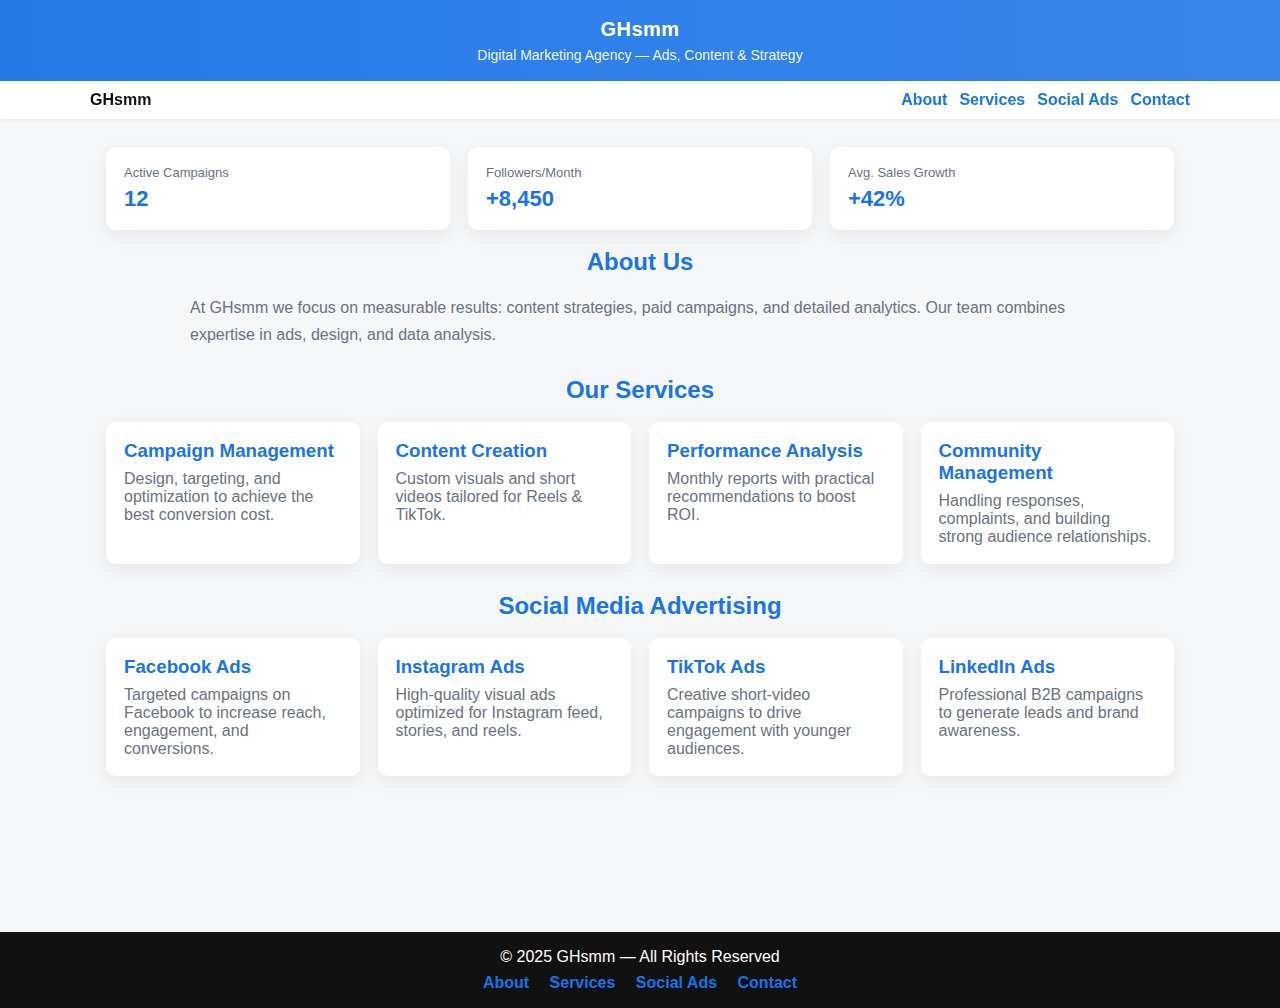
<file: index.html>
<!DOCTYPE html>
<html lang="en">
<head>
  <meta charset="utf-8" />
  <meta name="viewport" content="width=device-width, initial-scale=1" />
  <title>GHsmm — Dashboard</title>
  <style>
    :root {
      --primary: #1a73e8;
      --accent: #25d366;
      --bg: #f4f6f8;
      --card: #ffffff;
      --muted: #6b7280;
      --active-link: #ff9900;
    }
    * { box-sizing: border-box; }
    html { scroll-behavior: smooth; }
    body {
      margin: 0;
      font-family: "Segoe UI", Arial, sans-serif;
      background: var(--bg);
      color: #111;
      -webkit-font-smoothing: antialiased;
    }

    /* Header */
    header {
      background: linear-gradient(90deg, rgba(26,115,232,0.95), rgba(26,115,232,0.85));
      color: #fff;
      padding: 18px 16px;
      text-align: center;
    }
    header h1 { margin: 0; font-size: 20px; letter-spacing: 0.5px; }
    header p { margin: 6px 0 0; font-size: 14px; color: rgba(255,255,255,0.95); }

    /* Navigation */
    nav {
      background: #fff;
      padding: 10px 12px;
      box-shadow: 0 1px 4px rgba(0,0,0,0.06);
      position: sticky;
      top: 0;
      z-index: 1000;
    }
    nav .nav-inner {
      max-width: 1100px;
      margin: 0 auto;
      display: flex;
      gap: 12px;
      align-items: center;
      justify-content: space-between;
    }
    nav .links { display: flex; gap: 12px; }
    nav a {
      color: var(--primary);
      text-decoration: none;
      font-weight: 600;
      transition: color 0.2s;
    }
    nav a.active { color: var(--active-link); }

    /* Containers and grid */
    .container { max-width: 1100px; margin: 28px auto; padding: 0 16px; }
    .grid { display: grid; grid-template-columns: repeat(auto-fit, minmax(240px, 1fr)); gap: 18px; }

    /* Card styling */
    .card {
      background: var(--card);
      padding: 18px;
      border-radius: 10px;
      box-shadow: 0 6px 18px rgba(15,23,42,0.06);
      transition: transform 0.18s ease, box-shadow 0.18s ease;
    }
    .card:hover {
      transform: translateY(-6px);
      box-shadow: 0 12px 30px rgba(15,23,42,0.09);
    }

    /* KPI styling */
    .kpi { display: flex; flex-direction: column; gap: 6px; }
    .kpi .num { font-size: 22px; font-weight: 700; color: var(--primary); }

    /* Section titles */
    h2.section-title {
      text-align: center;
      color: var(--primary);
      margin: 6px 0 18px;
    }

    /* About section */
    .about p {
      color: var(--muted);
      max-width: 900px;
      margin: 8px auto 0;
      line-height: 1.7;
    }

    /* CTA button */
    .cta-area { text-align: center; margin: 28px 0; }
    .btn {
      display: inline-block;
      background: var(--accent);
      color: #fff;
      padding: 12px 20px;
      border-radius: 8px;
      text-decoration: none;
      font-weight: 700;
    }

    /* Footer */
    footer {
      background: #111;
      color: #fff;
      padding: 16px;
      text-align: center;
      margin-top: 30px;
    }
    footer .footer-links { margin: 8px 0 0; }
    footer .footer-links a {
      color: var(--primary);
      text-decoration: none;
      font-weight: 600;
      margin: 0 8px;
      transition: color 0.2s;
    }
    footer .footer-links a:hover { color: var(--accent); }

    /* Fade-in animation */
    .fade-in {
      opacity: 0;
      transform: translateY(20px);
      transition: opacity 0.6s ease-out, transform 0.6s ease-out;
    }
    .fade-in.show {
      opacity: 1;
      transform: translateY(0);
    }

    /* Responsive adjustments */
    @media (max-width:600px) {
      header h1 { font-size: 18px; }
      .kpi .num { font-size: 18px; }
      nav .nav-inner { flex-direction: column; gap: 8px; }
      footer .footer-links a { display: block; margin: 4px 0; }
    }
  </style>
</head>
<body>
  <!-- Header -->
  <header>
    <h1>GHsmm</h1>
    <p>Digital Marketing Agency — Ads, Content & Strategy</p>
  </header>

  <!-- Navigation -->
  <nav>
    <div class="nav-inner">
      <div style="font-weight:700;color:#111">GHsmm</div>
      <div class="links">
        <a href="#about">About</a>
        <a href="#services">Services</a>
        <a href="#social-ads">Social Ads</a>
        <a href="#contact">Contact</a>
      </div>
    </div>
  </nav>

  <!-- Main content -->
  <main class="container">
    <!-- KPI Row -->
    <div class="grid" style="grid-template-columns:repeat(auto-fit,minmax(180px,1fr));margin-bottom:18px">
      <div class="card kpi">
        <div style="font-size:13px;color:var(--muted)">Active Campaigns</div>
        <div class="num">12</div>
      </div>
      <div class="card kpi">
        <div style="font-size:13px;color:var(--muted)">Followers/Month</div>
        <div class="num">+8,450</div>
      </div>
      <div class="card kpi">
        <div style="font-size:13px;color:var(--muted)">Avg. Sales Growth</div>
        <div class="num">+42%</div>
      </div>
    </div>

    <!-- About Section -->
    <section id="about" class="about fade-in">
      <h2 class="section-title">About Us</h2>
      <p>
        At GHsmm we focus on measurable results: content strategies, paid campaigns, and detailed analytics. 
        Our team combines expertise in ads, design, and data analysis.
      </p>
    </section>

    <!-- Services Section -->
    <section id="services" class="fade-in" style="margin-top:28px">
      <h2 class="section-title">Our Services</h2>
      <div class="grid">
        <div class="card">
          <h3 style="margin:0 0 8px;color:var(--primary)">Campaign Management</h3>
          <p style="color:var(--muted);margin:0">Design, targeting, and optimization to achieve the best conversion cost.</p>
        </div>
        <div class="card">
          <h3 style="margin:0 0 8px;color:var(--primary)">Content Creation</h3>
          <p style="color:var(--muted);margin:0">Custom visuals and short videos tailored for Reels & TikTok.</p>
        </div>
        <div class="card">
          <h3 style="margin:0 0 8px;color:var(--primary)">Performance Analysis</h3>
          <p style="color:var(--muted);margin:0">Monthly reports with practical recommendations to boost ROI.</p>
        </div>
        <div class="card">
          <h3 style="margin:0 0 8px;color:var(--primary)">Community Management</h3>
          <p style="color:var(--muted);margin:0">Handling responses, complaints, and building strong audience relationships.</p>
        </div>
      </div>
    </section>

    <!-- Social Media Ads Section -->
    <section id="social-ads" class="fade-in" style="margin-top:28px">
      <h2 class="section-title">Social Media Advertising</h2>
      <div class="grid">
        <div class="card">
          <h3 style="margin:0 0 8px;color:var(--primary)">Facebook Ads</h3>
          <p style="color:var(--muted);margin:0">Targeted campaigns on Facebook to increase reach, engagement, and conversions.</p>
        </div>
        <div class="card">
          <h3 style="margin:0 0 8px;color:var(--primary)">Instagram Ads</h3>
          <p style="color:var(--muted);margin:0">High-quality visual ads optimized for Instagram feed, stories, and reels.</p>
        </div>
        <div class="card">
          <h3 style="margin:0 0 8px;color:var(--primary)">TikTok Ads</h3>
          <p style="color:var(--muted);margin:0">Creative short-video campaigns to drive engagement with younger audiences.</p>
        </div>
        <div class="card">
          <h3 style="margin:0 0 8px;color:var(--primary)">LinkedIn Ads</h3>
          <p style="color:var(--muted);margin:0">Professional B2B campaigns to generate leads and brand awareness.</p>
        </div>
      </div>
    </section>

    <!-- Contact Section -->
    <section id="contact" class="fade-in" style="margin-top:28px">
      <h2 class="section-title">Ready to Start?</h2>
      <div class="cta-area">
        <a class="btn" href="https://wa.me/201275333657" target="_blank">Contact via WhatsApp</a>
      </div>
    </section>
  </main>

  <!-- Footer -->
  <footer>
    © 2025 GHsmm — All Rights Reserved
    <div class="footer-links">
      <a href="#about">About</a>
      <a href="#services">Services</a>
      <a href="#social-ads">Social Ads</a>
      <a href="#contact">Contact</a>
    </div>
  </footer>

  <!-- Script for smooth scroll and active link -->
  <script>
    const navLinks = document.querySelectorAll("nav a, footer a");
    const sections = document.querySelectorAll("section");

    // Smooth scroll with offset
    navLinks.forEach(link => {
      link.addEventListener("click", function(e){
        e.preventDefault();
        const targetId = this.getAttribute("href").substring(1);
        const targetElement = document.getElementById(targetId);
        const headerOffset = 80;
        const elementPosition = targetElement.getBoundingClientRect().top;
        const offsetPosition = elementPosition + window.pageYOffset - headerOffset;

        window.scrollTo({
          top: offsetPosition,
          behavior: "smooth"
        });
      });
    });

    // Highlight active link on scroll and fade-in sections
    function handleScroll() {
      let current = "";
      sections.forEach(section => {
        const sectionTop = section.offsetTop - 90;
        if(pageYOffset >= sectionTop) current = section.getAttribute("id");
      });
      navLinks.forEach(link => {
        link.classList.remove("active");
        if(link.getAttribute("href") === "#" + current) link.classList.add("active");
      });

      sections.forEach(section => {
        const sectionTop = section.getBoundingClientRect().top;
        const triggerPoint = window.innerHeight * 0.85;
        if(sectionTop < triggerPoint) section.classList.add("show");
      });
    }

    window.addEventListener("scroll", handleScroll);
    window.addEventListener("load", handleScroll);
  </script>
</body>
</html>
</file>
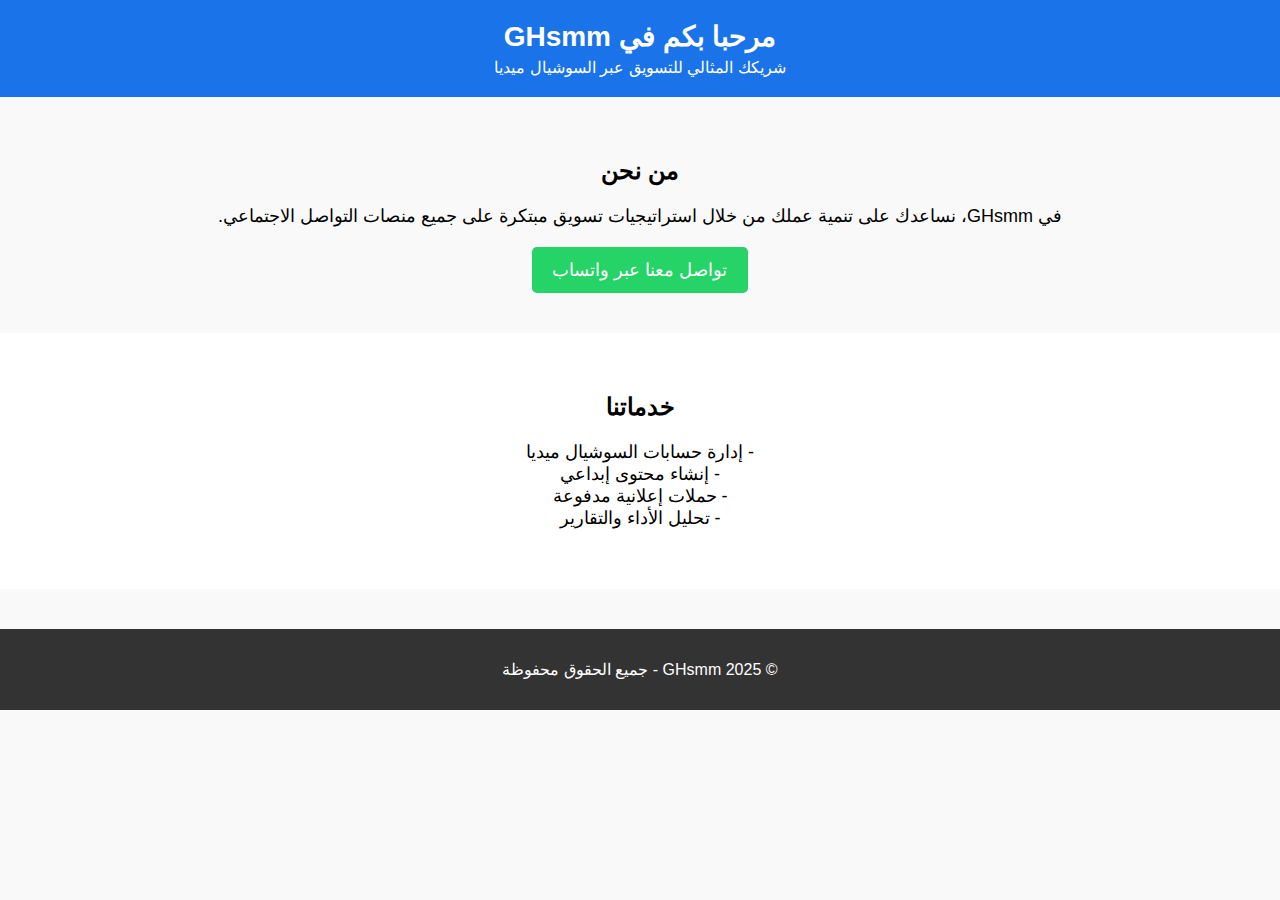
<file: index-ar.html>
<!DOCTYPE html>
<html lang="ar" dir="rtl">
<head>
  <meta charset="UTF-8">
  <meta name="viewport" content="width=device-width, initial-scale=1.0">
  <title>GHsmm - خدمات التسويق عبر السوشيال ميديا</title>
  <style>
    body { font-family: Arial, sans-serif; margin:0; padding:0; background:#f9f9f9; direction:rtl; }
    header { background:#1a73e8; color:#fff; padding:20px; text-align:center; }
    header h1 { margin:0; font-size:28px; }
    header p { margin:5px 0 0; }
    section { padding:40px 20px; text-align:center; }
    section h2 { font-size:24px; margin-bottom:20px; }
    section p { font-size:18px; margin-bottom:20px; }
    .cta { display:inline-block; padding:12px 20px; background:#25d366; color:#fff; text-decoration:none; border-radius:5px; font-size:18px; }
    footer { background:#333; color:#fff; text-align:center; padding:15px; margin-top:40px; }
  </style>
</head>
<body>
  <header>
    <h1>مرحبا بكم في GHsmm</h1>
    <p>شريكك المثالي للتسويق عبر السوشيال ميديا</p>
  </header>

  <section>
    <h2>من نحن</h2>
    <p>في GHsmm، نساعدك على تنمية عملك من خلال استراتيجيات تسويق مبتكرة على جميع منصات التواصل الاجتماعي.</p>
    <a class="cta" href="https://wa.me/01275333657" target="_blank">تواصل معنا عبر واتساب</a>
  </section>

  <section style="background:#fff;">
    <h2>خدماتنا</h2>
    <p>- إدارة حسابات السوشيال ميديا<br>- إنشاء محتوى إبداعي<br>- حملات إعلانية مدفوعة<br>- تحليل الأداء والتقارير</p>
  </section>

  <footer>
    <p>© 2025 GHsmm - جميع الحقوق محفوظة</p>
  </footer>
</body>
</html>
</file>
